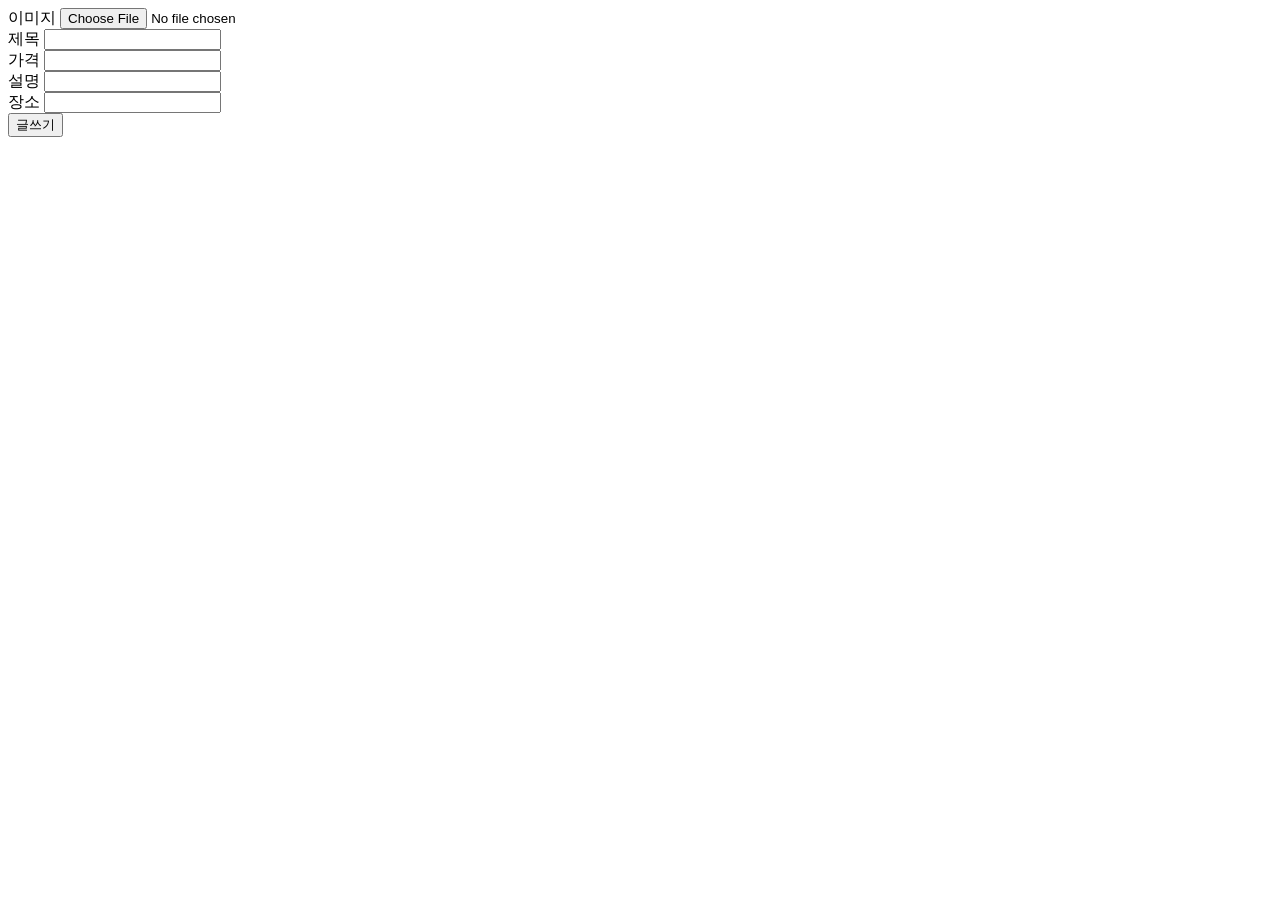
<file: frontend/write.html>
<!DOCTYPE html>
<html lang="en">
  <head>
    <meta charset="UTF-8" />
    <meta name="viewport" content="width=device-width, initial-scale=1.0" />
    <title>글쓰기 페이지</title>
  </head>
  <body>
    <form id="write-form">
      <div>
        <label for="image">이미지</label>
        <input type="file" id="image" name="image" />
      </div>
      <div>
        <label for="title">제목</label>
        <input type="text" id="title" name="title" />
      </div>
      <div>
        <label for="price">가격</label>
        <input type="number" id="price" name="price" />
      </div>
      <div>
        <label for="description">설명</label>
        <input type="text" id="description" name="description" />
      </div>
      <div>
        <label for="place">장소</label>
        <input type="text" id="place" name="place" />
      </div>
      <div>
        <button type="submit">글쓰기</button>
      </div>
    </form>
    <script src="write.js"></script>
  </body>
</html>
</file>
